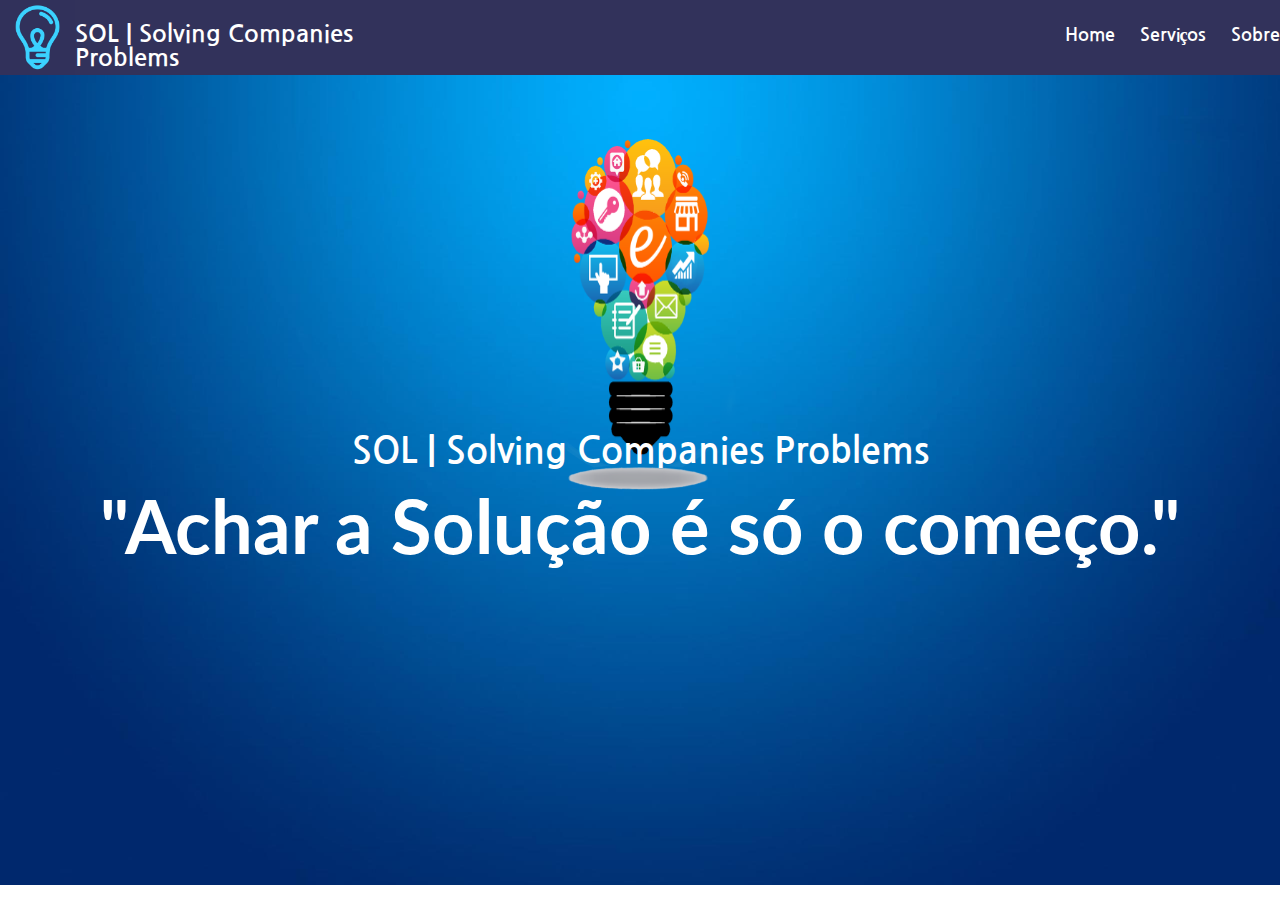
<file: index.html>
<!DOCTYPE html>
<html lang="en">
<head>
    <meta charset="UTF-8">
    <meta name="viewport" content="width=device-width, initial-scale=1.0">
    <meta http-equiv="X-UA-Compatible" content="ie=edge">
    <title>SOL</title>
    <!-- NOSSO CSS -->
    <link rel="stylesheet" href="css/style_index.css">
    <!-- FONTES GOOGLE -->
    <link href="https://fonts.googleapis.com/css?family=Nanum+Gothic" rel="stylesheet">
    <link href="https://fonts.googleapis.com/css?family=Lato" rel="stylesheet">
</head>
<body>
    <nav>
        <div>
            <img src="img/icone.png">
        </div>

        <div class="title">
            <p>SOL | Solving Companies Problems</p>
        </div>

        <div class="menu">
            <ul>
                <li> <a href="index.html">Home</a></li>
                <li> <a href="servicos.html">Serviços</a></li>
                <li> <a href="about.html">Sobre</a></li>
            </ul>
        </div>
    </nav>

    <header>
        <img src="img/fundo.jpg">
        <div>
            <img src="img/lamp.png">
            <p>SOL | Solving Companies Problems</p>
            <p class="slogan">"Achar a Solução é só o começo."</p>
        </div>




    </header>
</body>
</html>
</file>
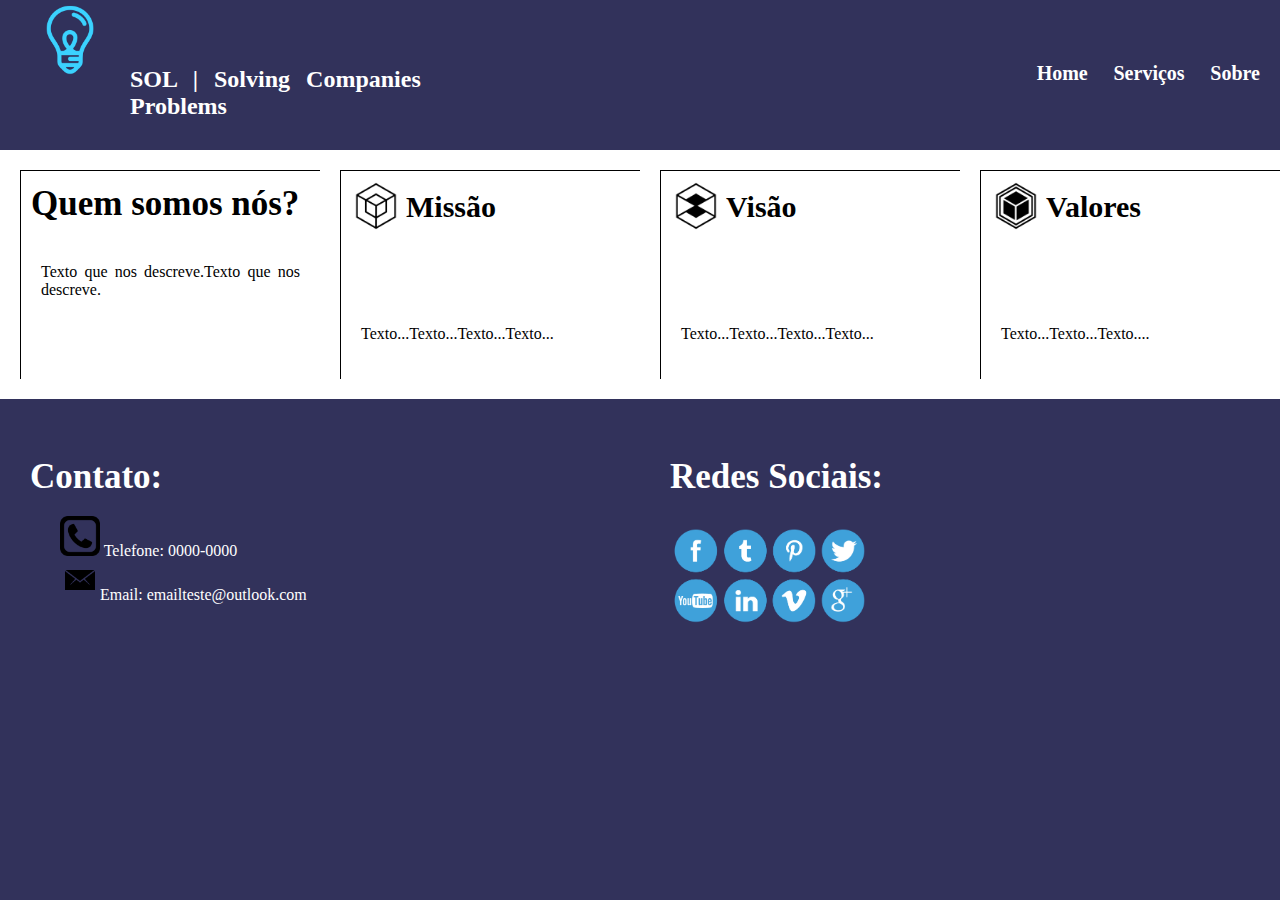
<file: about.html>
<!DOCTYPE html>
<html lang="en">
<head>
    <meta charset="UTF-8">
    <meta name="viewport" content="width=device-width, initial-scale=1.0">
    <meta http-equiv="X-UA-Compatible" content="ie=edge">
    <title>SOL</title>
    <link rel="stylesheet" href="css/about.css">
    <link rel="stylesheet" href="css/style.css">

</head>
<body>
  <header id="menu">
    <nav>
        <div id="divimg">
            <img id="imgi" src="img/icone.png">
        </div>

        <div class="title">
            <p>SOL | Solving Companies Problems</p>
        </div>

        <div class="menu">
            <ul>
                <li> <a href="index.html">Home</a></li>
                <li> <a href="servicos.html">Serviços</a></li>
                <li> <a href="about.html">Sobre</a></li>
            </ul>
        </div>
    </nav>
  </header>
        <section class="corpo">

          <div class="nos">

            <h2>Quem somos nós?</h2>
              <p>Texto que nos descreve.Texto que nos descreve.</p>
          </div>

            <div class="missao">
              <img src="img/missao.png" alt"IconeMissão">
            <h3>Missão</h3>
              <p>Texto...Texto...Texto...Texto...</p>
            </div>
            <div class="visão">
              <img src="img/visao.png" alt"IconeVisão">
            <h3>Visão</h3>
              <p>Texto...Texto...Texto...Texto...</p>
            </div>
            <div class="valores">
              <img src="img/valores.png" alt"IconeValores">
            <h3>Valores</h3>
              <p>Texto...Texto...Texto....</p>
            </div>

        </section>
        <footer>
          <div class="contatosobre">
          <h2>Contato:</h2>
          <ul>
            <li><img class="Ifooter" src="img/telefone.png" alt="iconeTelefone"> Telefone: 0000-0000</li>
            <li><img class="Ifooter" src="img/email.png" alt="iconeEmail">Email: emailteste@outlook.com</li>
          </ul>
        </div>
        <div class="redessobre">
          <h2>Redes Sociais:</h2>
          <img class="Sredes" src="img/redes.png" alt="IconesRedesSociais">
        </div>
        </footer>
    <script src="script/scripts.js"></script>
</body>
</html>
</file>
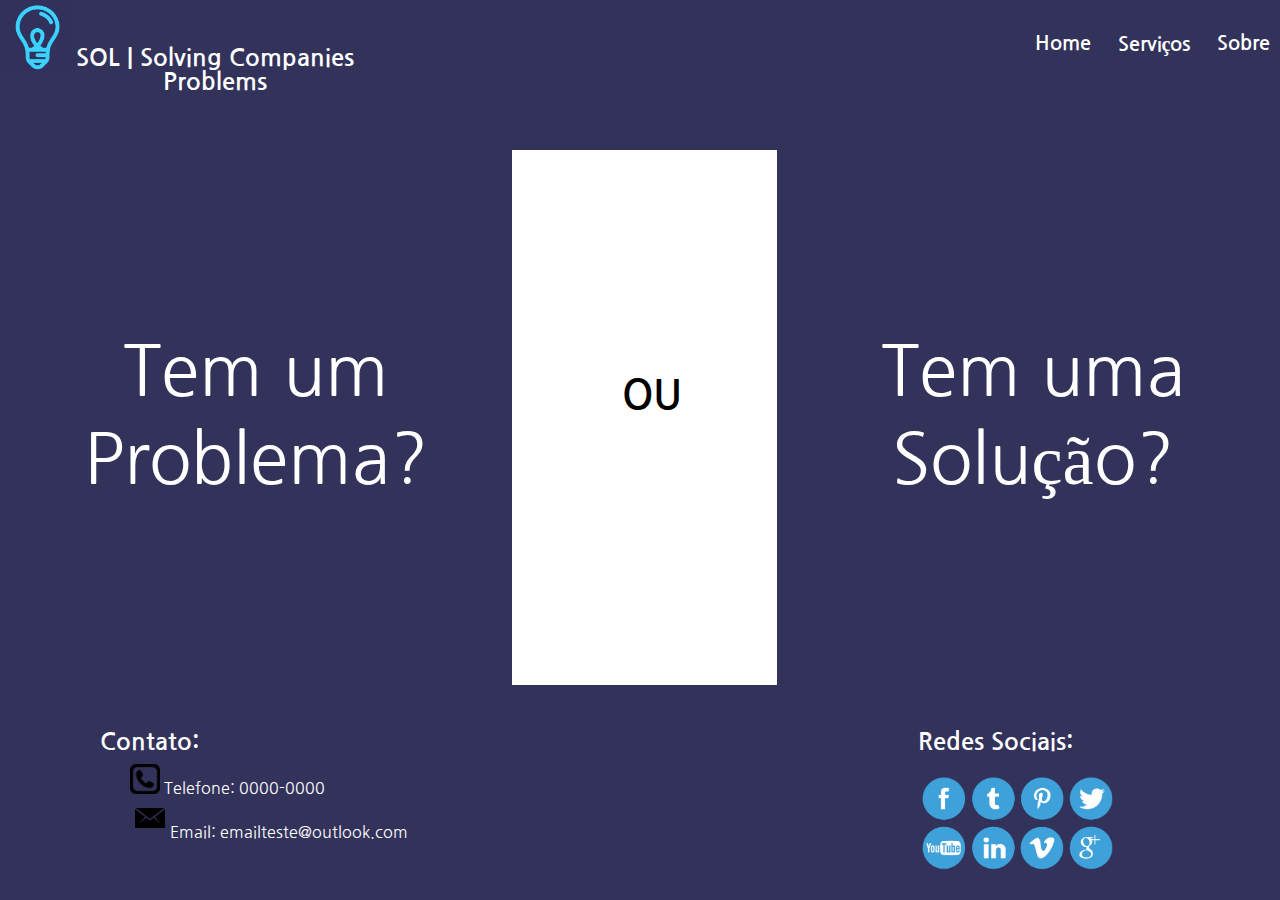
<file: servicos.html>
<!DOCTYPE html>
<html lang="en">
<head>
    <meta charset="UTF-8">
    <meta name="viewport" content="width=device-width, initial-scale=1.0">
    <meta http-equiv="X-UA-Compatible" content="ie=edge">
    <title>SOL</title>
    <link href="https://fonts.googleapis.com/css?family=Nanum+Gothic" rel="stylesheet">
    <link href="https://fonts.googleapis.com/css?family=Lato" rel="stylesheet">
    <link rel="stylesheet" href="css/style.css">
    <!-- <link rel="stylesheet" href="css/style_index.css"> -->
</head>
<body>
    <header>
      <nav>
          <div>
              <img src="img/icone.png">
          </div>

          <div class="title">
              <p>SOL | Solving Companies Problems</p>
          </div>

          <div class="menu">
              <ul>
                  <li> <a href="index.html">Home</a></li>
                  <li> <a href="servicos.html">Serviços</a></li>
                  <li> <a href="about.html">Sobre</a></li>
              </ul>
          </div>
      </nav>
    </header>

        <section class="corpo_pag">
                <section class="perguntas">
                    <button class="btn1"  onmouseover="cresce()" onmouseout="decrece()">Tem um Problema?</button>

                    <p>OU</p>

                     <button class="btn2"  onmouseover="cresce2()" onmouseout="decrece2()"> <a href="solucao3.html"> 

                    Tem uma Solução? </a> 
                     </button>


            </section>

        </section>
    <footer>
      <div class="contato">
      <h2>Contato:</h2>
      <ul>
        <li><img class="Ifooter1" src="img/telefone.png" alt="iconeTelefone"> Telefone: 0000-0000</li>
        <li><img class="Ifooter" src="img/email.png" alt="iconeEmail">Email: emailteste@outlook.com</li>
      </ul>
    </div>
    <div class="redes">
      <h2>Redes Sociais:</h2>
      <img class="Sredes" src="img/redes.png" alt="IconesRedesSociais">
    </div>
    </footer>
    <script src="script/scripts.js"></script>
</body>
</html>
</file>
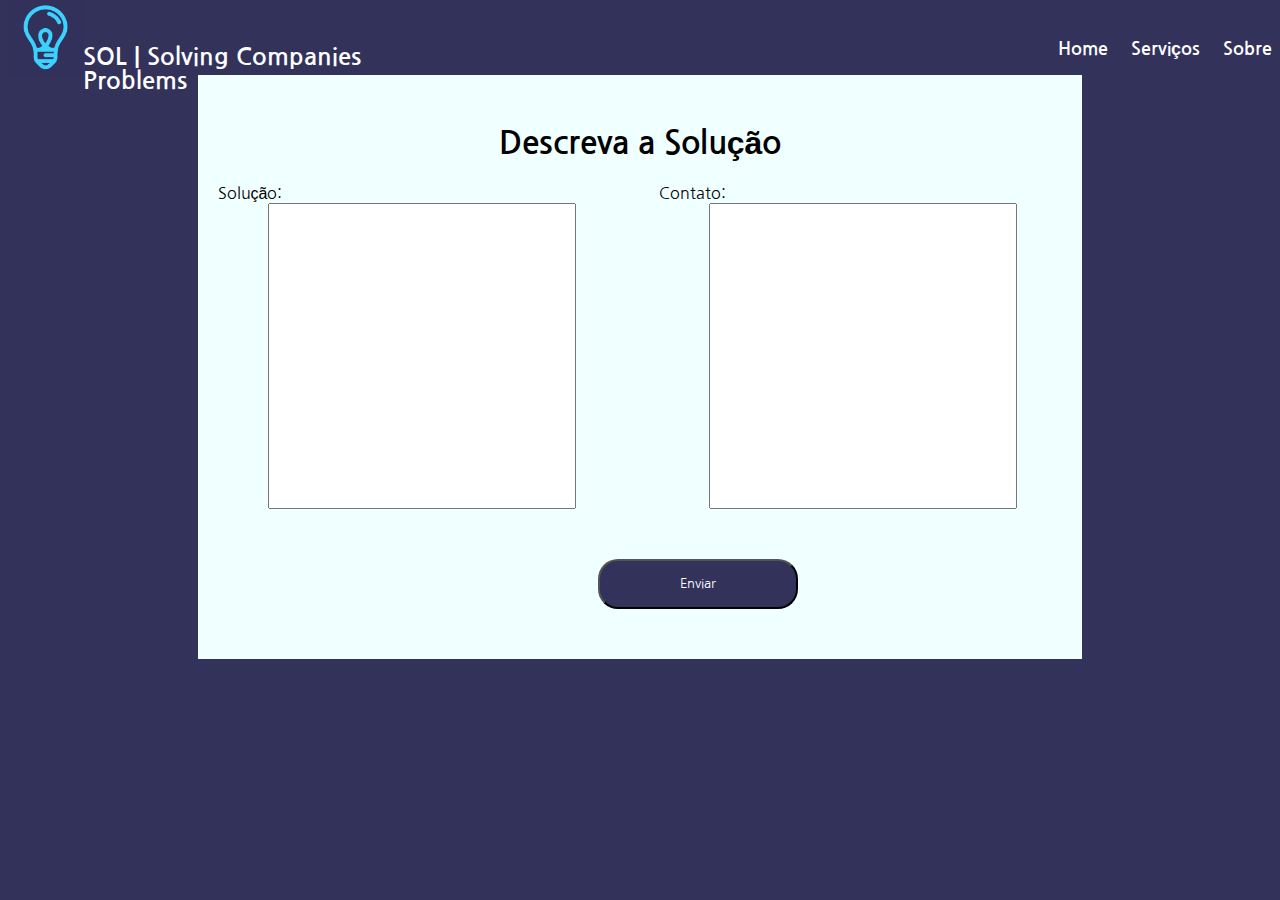
<file: solucao3.html>
<!DOCTYPE html>
<html lang="en">   

    <head>

        <meta charset="UTF-8">
        <meta name="viewport" content="width=device-width, initial-scale=1.0">
        <meta http-equiv="X-UA-Compatible" content="ie=edge">
        <link rel="stylesheet" href="css/solucao3style.css">
        <link rel="icon" type="image/png" href="img/icone.png" />
        <link href="https://fonts.googleapis.com/css?family=Nanum+Gothic" rel="stylesheet">
        <link href="https://fonts.googleapis.com/css?family=Nanum+Gothic" rel="stylesheet">
        <link href="https://fonts.googleapis.com/css?family=Lato" rel="stylesheet">
        <title>Descreva a Solução</title>

    </head>

    <body>

        <nav>
                    <div>
                        <img src="img/icone.png">
                    </div>
            
                    <div class="title">
                        <p>SOL | Solving Companies Problems</p>
                    </div>
            
                    <div class="menu">
                        <ul>
                            <li> <a href="index.html">Home</a></li>
                            <li> <a href="servicos.html">Serviços</a></li>
                            <li> <a href="about.html">Sobre</a></li>
                        </ul>
                    </div>
        </nav>
        
        <section>
                <h1>Descreva a Solução</h1>
            <div class="tabelaSolucao">
                

                <form>Solução:<input type="text" name="solucao" id="solucao"></form>

                <form>Contato:<input type="text"></form>

               




            </div>
            <button>Enviar</button>
        </section>







    </body>

</html>
</file>
<file: css/style_index.css>
*{
    margin: 0;
    padding: 0;
    font-family: nanum gothic;
}
/* NAV BAR */
nav{
    background-color: #32325b;
    width: 100%;
    height: 75px;
    display: flex;
}

nav div{
    height: 75px;
}

nav div img{
    height: 100%;
}

.title{
    color: white;
    font-weight: bold;
    margin-top: 1.7%;
    font-size: 24px;
}
.menu{
    width: 64%;
}
.menu ul{
    display: flex;
    justify-content: flex-end;
    list-style-type: none;
}

.menu ul li{
    margin-left: 3%;
    margin-top: 3%;
}

.menu ul li a{
    color: white;
    justify-content: flex-end;
    text-decoration: none;
    font-size: 18px;
    font-weight: bold;
}



/* HEADER */


header{
    height: 590px;
}

header img{
    width: 100%;
    height: 90%;
    z-index: 1;
    position: absolute;
}

header div{
    height: 300px;
    display: flex;
    flex-wrap: wrap;
    justify-content: center;

}

header div img{
    width: 16%;
    height: 40%;
    z-index: 2;
    margin-top: 60px;
}

header div p{
    z-index: 2;
    color: white;
    font-weight: bold;
    font-size: 36px;
    margin-top: 28%;
}

.slogan {
    font-size: 74px;
    margin-top: 1%;
    font-family: "lato" , "san-serif";
}
</file>
<file: css/about.css>
*{
  font-family: nanum gothic;
}
header{
    width: 100%;
    height: 80px;
    background-color:white;
    text-align: center;
    margin-bottom: 70px;
}
nav{
    background-color: #32325b;
    width: 100%;
    height: 100px;
    display: flex;
    /* margin-top:25px; */
}

#divimg{
  margin-top:-10px;
    width: 50px;
}


#imgi{
    height: 80px;
    width: 80px;
}

#menu div{
  border: none;
}
#menu p{
  margin-right: -100px;
  /* padding: -10px; */
}


.title{
    color: white;
    font-weight: bold;
    margin-top: 1.7%;
    font-size: 24px;
}
nav{
  height: 50px;
}
.title p {
  padding: -10px;
}
.menu{
    width: 100%;
}
.menu ul{
    display: flex;
    justify-content: flex-end;
    list-style-type: none;
}

.menu ul li{
    margin-left: 3%;
    margin-top: 3%;
}

.menu ul li a{
    color: white;
    justify-content: flex-end;
    text-decoration: none;
    font-size: 18px;
    font-weight: bold;
}
.corpo{
    width: 100%;
    height: 100%;
    background-color:white;
    display: flex;
}

div{
  border-left: 0.5px solid black;
  border-top: 0.5px solid black;
  box-shadow: 1px black;
  width:300px;
  margin-top:20px;
  margin-left: 20px;
  margin-bottom: 20px;
  text-align: justify;
  padding: 10px;
}
div p{
  padding:10px;
}

div img{
  width: 50px;
}
/* div p{
  margin-top: -60px;
  border-left: 0.5px solid black;
  /* border-top: 0.5px solid black;
  box-shadow: 1px black;
  padding:10px;
} */
h3{
  position: relative;
  left:55px;
  top:-75px;
  font-size: 30px;
  margin-bottom: 0;

}
h2{
  font-size: 35px;
  margin-top:3px;
}
footer{
    width: 100%;
    height: 100%;
    background-color:white;
    margin-top: 20px;
    padding-top: 5px;
    display: flex;

}

.contatosobre{
  border:none;
  margin-right:300px;
}
.contato, li{

  list-style: none;
}
li{
  position: relative;
  right: 10px;
  top:-10px;
}
.Ifooter{
  border:none;
width: 30px;
}

.redessobre{
  border:none;
}
.Sredes{
  border:none;
  width: 200px;
}
</file>
<file: css/style.css>
*{
  font-family: nanum gothic;
}
header{
    width: 100%;
    height: 80px;
    background-color:white;
    text-align: center;
    margin-bottom: 70px;
}
nav{
    background-color: #32325b;
    width: 100%;
    height: 100px;
    display: flex;
    /* margin-top:25px; */
}

nav div{
    height: 75px;
}

nav div img{
    height: 100%;
}

.title{
    color: white;
    font-weight: bold;
    margin-top: 1.7%;
    font-size: 24px;
}
.menu{
    width: 100%;
}
.menu ul{
    display: flex;
    justify-content: flex-end;
    list-style-type: none;
}

.menu ul li{
    margin-left: 3%;
    margin-top: 3%;
}

.menu ul li a{
    color: white;
    justify-content: flex-end;
    text-decoration: none;
    font-size: 20px;
    font-weight: bold;
}

.corpo_pag{
    border-radius: 20px;
    width: 100%;
    height: 100%;
    background-color:white;
}

body{
    margin:0;
    padding: 0;
    background-color: #32325b;
}

.perguntas{
    position: relative;
    top:-65px;
    width: 100%;
    height: 600x;
    display: flex;
}

.perguntas p{
    position: relative;
    font-size: 40px;
    top:250px;
    right: -110px;;
    text-transform: uppercase;
    font-weight:bolder;
}

button{
    position: relative;
    top:30px;
    background-color: #32325b;
    border-radius: 20px;
    border: none;
    color: white;
    width:40%;
    height: 600px;
    font-size: 70px;
    margin-bottom: -65px;
}

.btn2{

  left: 205px;
}

a {
    text-decoration: none;
    color:white;
}

footer{
    width: 100%;
    height: 100%;
    background-color: #32325b;
    margin-top: 20px;
    padding-top: 5px;
    display: flex;
    color: white;   

}

.contato{
  margin-right:500px;
}
.contato h2{
    margin-left:100px;
}
.contato ul{
    margin-left:100px;
}
.contato, li{
  list-style: none;
}


li{
  position: relative;
  right: 10px;
  top:-10px;
}
.Ifooter1{
width: 30px;
}
.Ifooter{
width: 40px;
}

.Sredes{
  width: 200px;
}
</file>
<file: css/solucao3style.css>
*{
    font-family: 'Nanum Gothic', sans-serif;
}

html{
    margin: 0%;
}

body{
    background-color: #32325b;
    margin-top: 0;

}

section{
    margin-left: 15%;
    margin-right: 15%;
    background-color: azure;
    height: 100%;
    align-content: center;
    align-items: center;
    align-self: center;
}

.tabelaSolucao{
    background-color: azure;
}

h1{
    background-color: azure;
    text-align: center;
}

.tabelaSolucao{
    display: flex;
}
h1{
    margin-top:50px;
}

button{
    margin-top: 50px;
    margin-left: 400px;
    margin-bottom: 50px;
    width: 200px;
    height: 50px;
    border-radius: 20px;
    background-color: #32325b;
    color: white;
}
input{
    margin-left: 50px;
    width: 300px;
    height: 300px;
}

form{
    margin-left: 20px;
}

/* NAV BAR */
nav{
    background-color: #32325b;
    width: 100%;
    height: 75px;
    display: flex;
}

nav div{
    height: 75px;
}

nav div img{
    height: 100%;
}

.title{
    color: white;
    font-weight: bold;
    margin-top: 1.7%;
    font-size: 24px;
}
.menu{
    width: 64%;
}
.menu ul{
    display: flex;
    justify-content: flex-end;
    list-style-type: none;
}

.menu ul li{
    margin-left: 3%;
    margin-top: 3%;
}

.menu ul li a{
    color: white;
    justify-content: flex-end;
    text-decoration: none;
    font-size: 18px;
    font-weight: bold;
}
</file>
